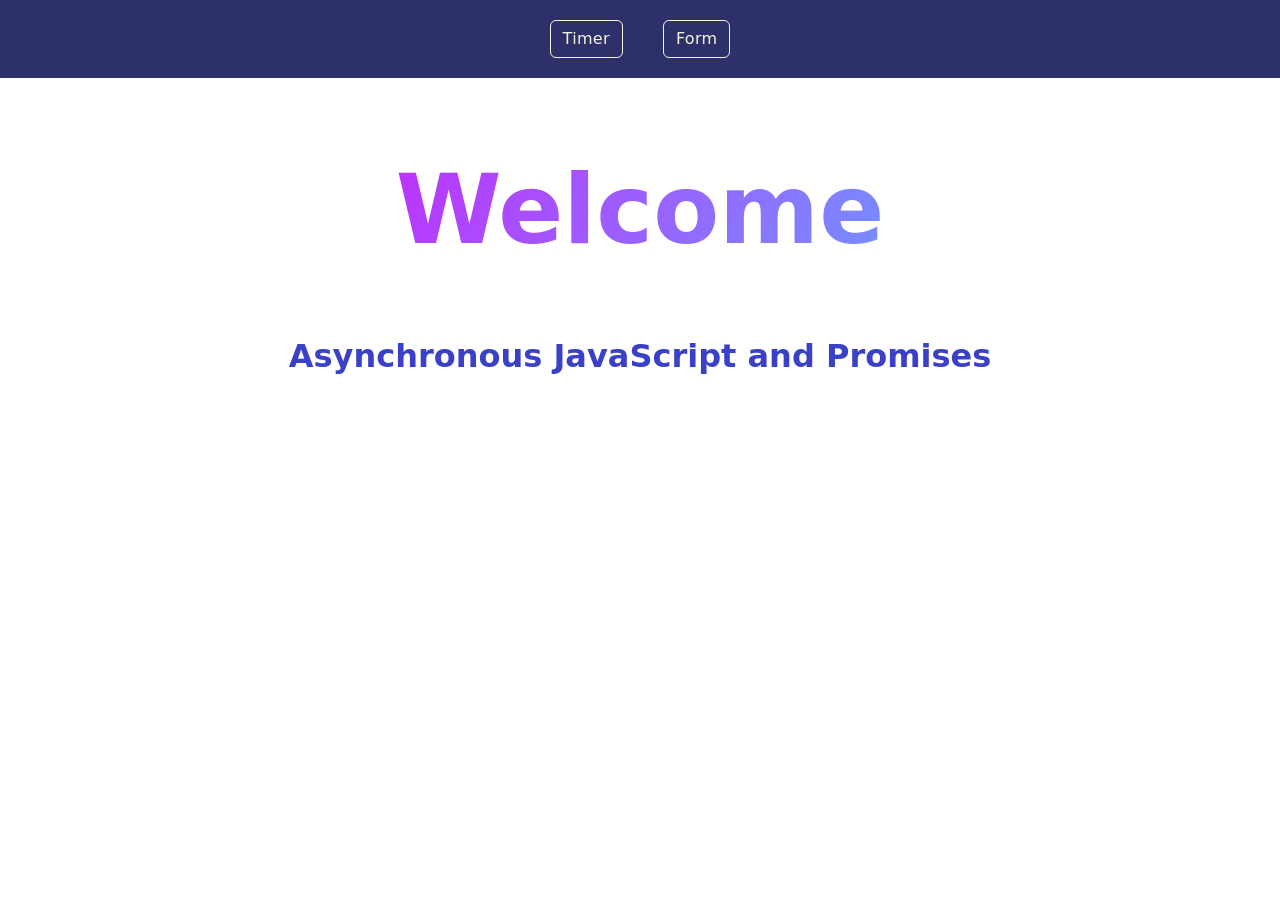
<file: src/index.html>
<!DOCTYPE html>
<html lang="en">
  <head>
    <meta charset="UTF-8" />
    <link rel="icon" type="image/svg+xml" href="/favicon.svg" />
    <meta name="viewport" content="width=device-width, initial-scale=1.0" />
    <title>Asynchronous JavaScript and Promises</title>
    <link rel="stylesheet" href="./css/styles.css" />
  </head>
  <body>
    <header class="header">
      <div class="container">
        <nav class="nav">
          <ul class="nav-list">
            <li class="nav-item">
              <a class="nav-link {=$highlight-act}" href="./1-timer.html">Timer</a>
            </li>
            <li class="nav-item">
              <a class="nav-link {=$highlight-curr}" href="./2-snackbar.html">Form</a>
            </li>
          </ul>
        </nav>
      </div>
    </header>

    <main>
      <h1 class="main-title">
        <span class="main-title-gradient">Welcome</span>
      </h1>
      <h2 class="main-text">
        Asynchronous JavaScript and Promises
      </h2>
    </main>

  </body>
</html>
</file>
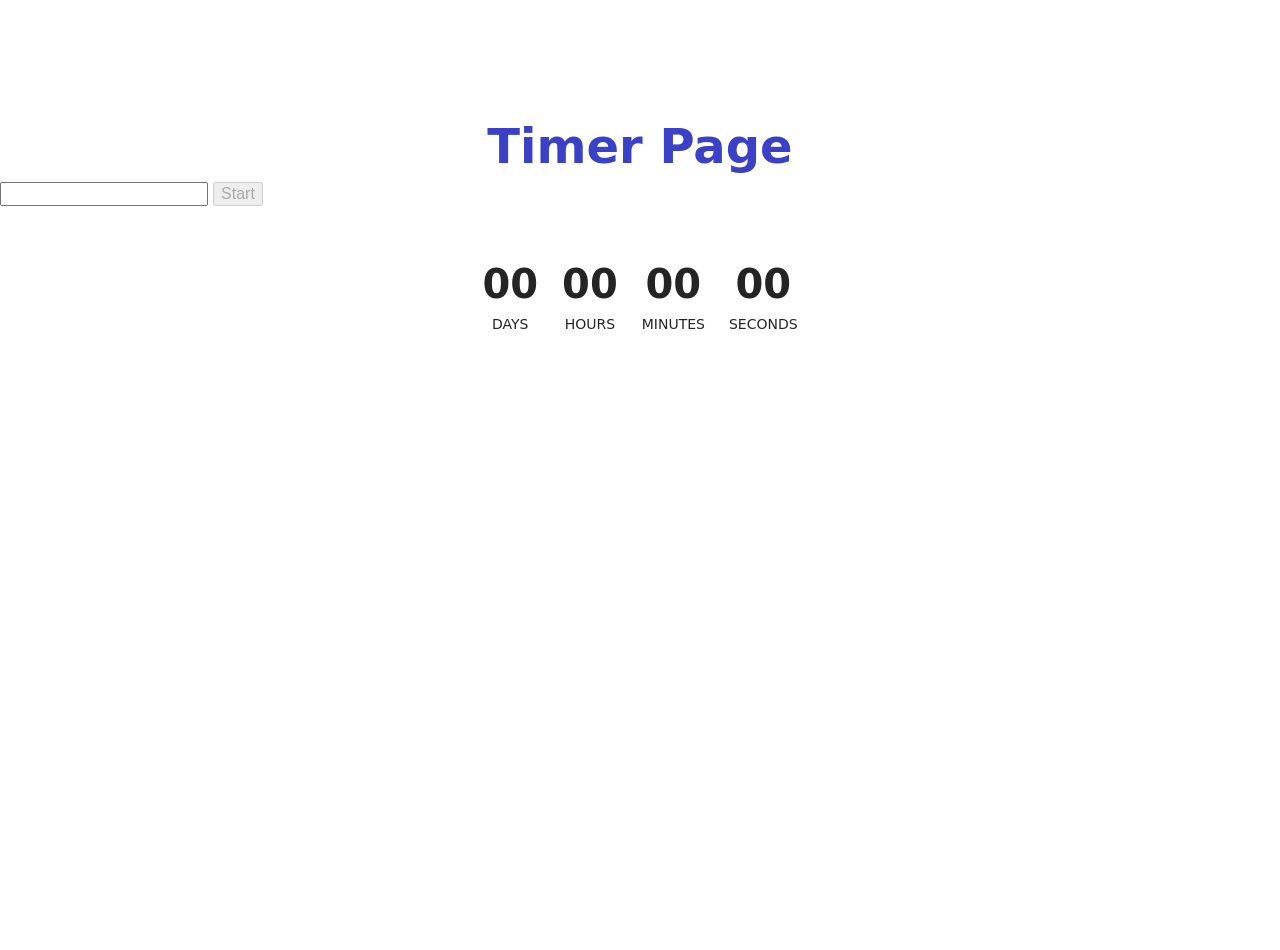
<file: src/1-timer.html>
<!DOCTYPE html>
<html lang="en">
  <head>
    <meta charset="UTF-8" />
    <meta http-equiv="X-UA-Compatible" content="IE=edge" />
    <meta name="viewport" content="width=device-width, initial-scale=1.0" />
    <title>Timer</title>
    <link rel="stylesheet" href="./css/styles.css" />
  </head>
  <body>
    <main>
      <div class="container">
        <h1 class="main-title page-title">
          Timer Page
        </h1>
        <load src="./partials/back-link.html" />
      </div>

      <input type="text" class="datepickr-input" id="datetime-picker" />
      <button type="button" class="start-btn" data-start disabled>Start</button>

      <div class="timer">
        <div class="field">
          <span class="value" data-days>00</span>
          <span class="label">Days</span>
        </div>
        <div class="field">
          <span class="value" data-hours>00</span>
          <span class="label">Hours</span>
        </div>
        <div class="field">
          <span class="value" data-minutes>00</span>
          <span class="label">Minutes</span>
        </div>
        <div class="field">
          <span class="value" data-seconds>00</span>
          <span class="label">Seconds</span>
        </div>
      </div>
    </main>

    <script type="module" src="./js/1-timer.js"></script>
  </body>
</html>
</file>
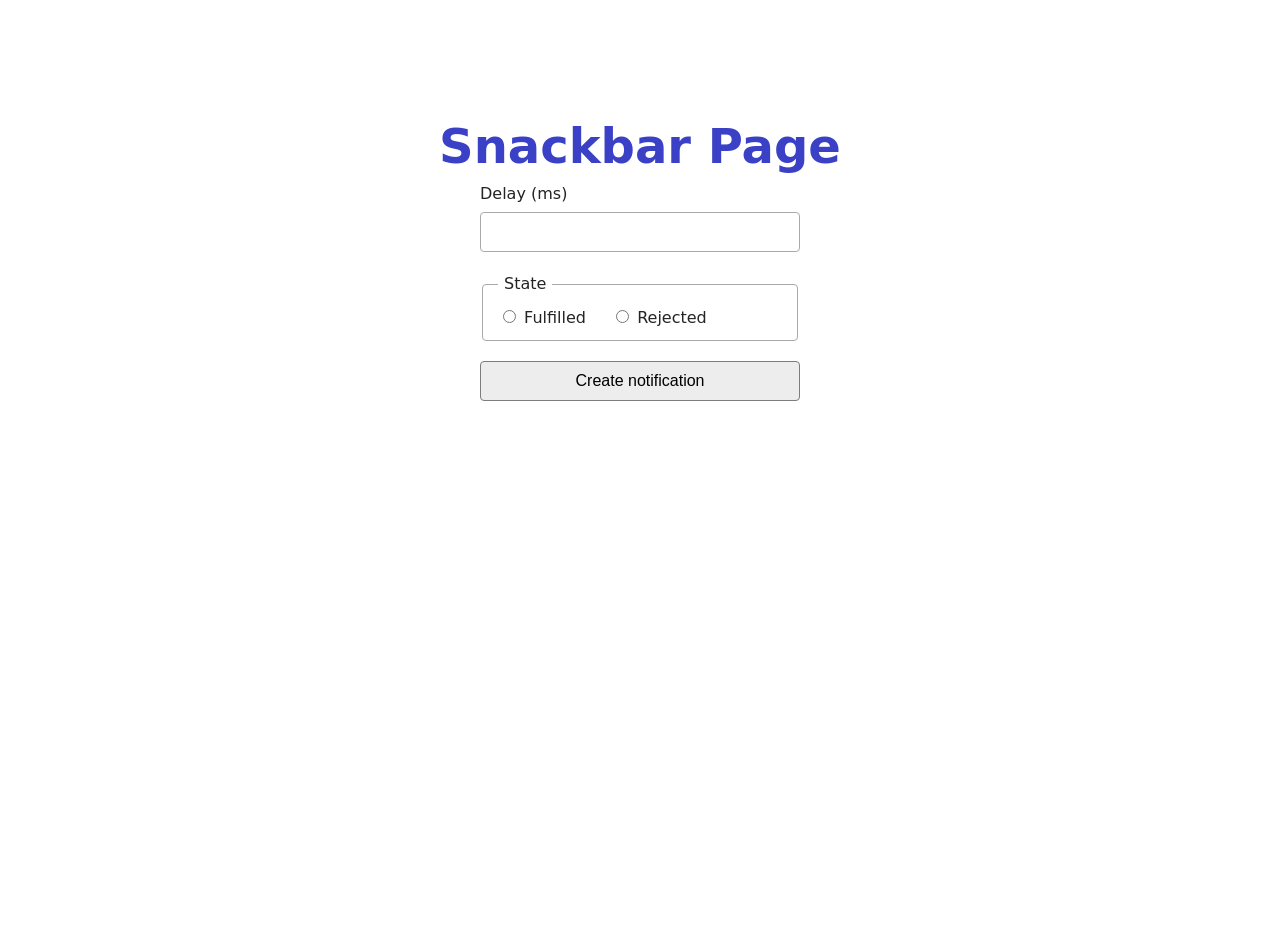
<file: src/2-snackbar.html>
<!DOCTYPE html>
<html lang="en">
  <head>
    <meta charset="UTF-8" />
    <meta http-equiv="X-UA-Compatible" content="IE=edge" />
    <meta name="viewport" content="width=device-width, initial-scale=1.0" />
    <title>Snackbar Form</title>
    <link rel="stylesheet" href="./css/styles.css" />
  </head>
  <body>
    <main>
      <div class="container">
        <h1 class="main-title page-title">
          Snackbar Page
        </h1>
        <load src="./partials/back-link.html" />
      </div>

      <form class="form">
        <label>
          Delay (ms)
          <input type="number" name="delay" required />
        </label>

        <fieldset>
          <legend>State</legend>
          <label>
            <input type="radio" name="state" value="fulfilled" required />
            Fulfilled
          </label>

          <label>
            <input type="radio" name="state" value="rejected" required />
            Rejected
          </label>
        </fieldset>

        <button type="submit" class="notification-btn">Create notification</button>
      </form>
    </main>

    <script type="module" src="./js/2-snackbar.js"></script>
  </body>
</html>
</file>
<file: src/css/styles.css>
/**
  |============================
  | include css partials with
  | default @import url()
  |============================
*/
/* Common styles */
@import url('./reset.css');
@import url('./base.css');
@import url('./container.css');
@import url('./animations.css');

/* Sections style */
@import url('./header.css');
@import url('./vite-promo.css');
@import url('./back-link.css');
@import url('./1-timer.css');
@import url('./2-snackbar.css');
</file>
